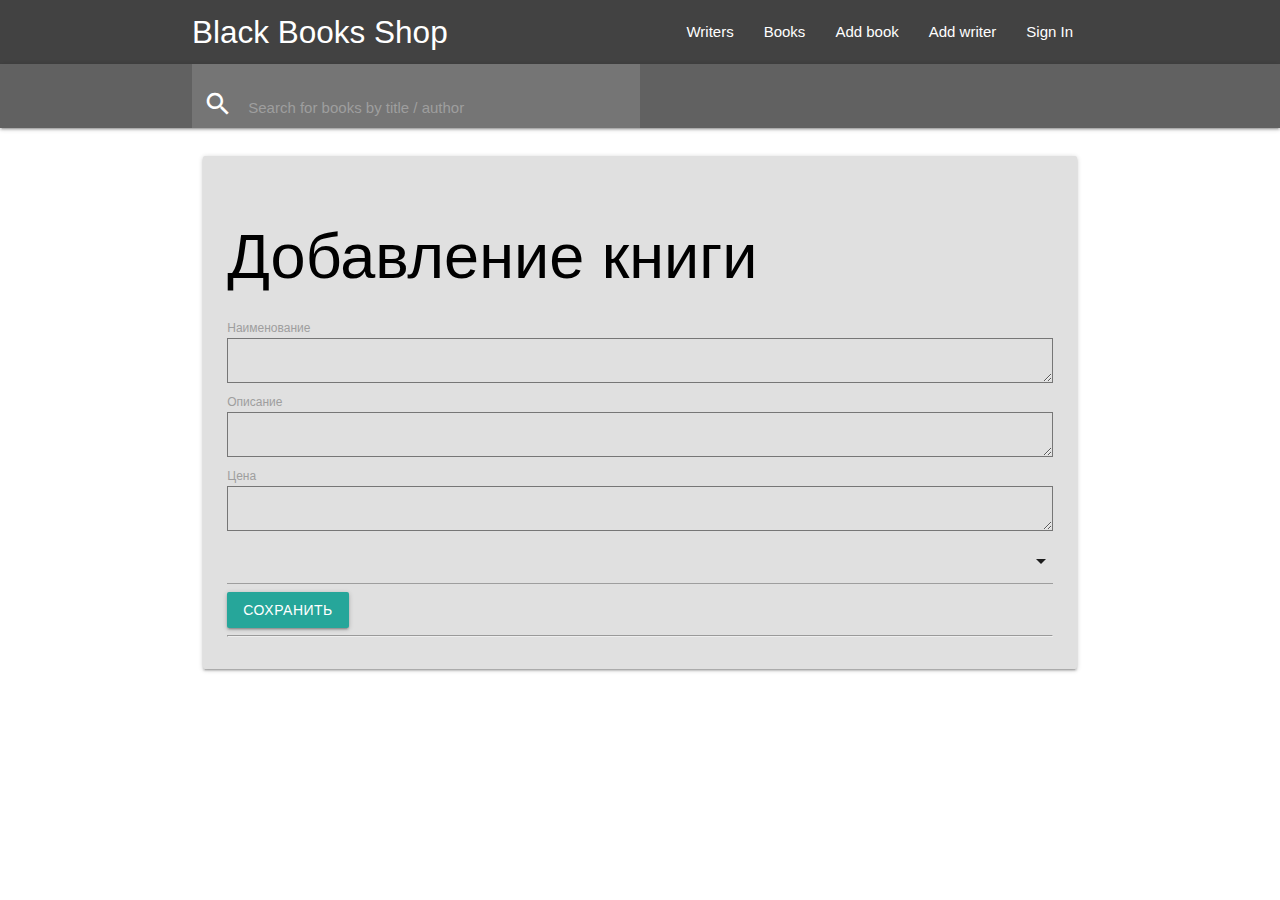
<file: target/classes/templates/addbook.html>
<!DOCTYPE html>
<html>
<head>
	<meta charset="UTF-8">
      <!--Import Google Icon Font-->
      <link href="https://fonts.googleapis.com/icon?family=Material+Icons" rel="stylesheet">
      <!--Import materialize.css-->
      <link type="text/css" rel="stylesheet" href="../static/css/materialize.min.css" th:href="@{../css/materialize.min.css}" media="screen,projection"/>

      <!--Let browser know website is optimized for mobile-->
      <meta name="viewport" content="width=device-width, initial-scale=1.0"/>
    <title>My app</title>
</head>
<body>
  <header>
	<nav class="nav-wrapper grey darken-3">
			<div class="nav-wrapper">
				<div class="container">
					<a th:href="@{/index}" class="brand-logo">Black Books Shop</a>
					<a href="" class="sidenav-trigger" data-target="mobile-menu">
						<i class="material-icons">menu</i>
					</a>
					<ul class="right hide-on-med-and-down">
						<li><a th:href="@{/writers}">Writers</a></li> 
						<li><a th:href="@{/books}">Books</a></li> 
						<li><a th:href="@{/addbook}">Add book</a></li> 
						<li><a th:href="@{/addwriter}">Add writer</a></li> 
						<li><a th:href="@{/signin}">Sign In</a></li> 
					</ul>
					<ul class="sidenav grey lighten-2" id ="mobile-menu"> 
						<li><a th:href="@{/writers}">Writers</a></li> 
						<li><a th:href="@{/books}">Books</a></li> 
						<li><a th:href="@{/addbook}">Add book</a></li>
						<li><a th:href="@{/addwriter}">Add writer</a></li> 
						<li><a th:href="@{/signin}">Sign In</a></li> 
					</ul>
				</div>
			</div>
     	</nav>
	<nav class="nav-wrapper grey darken-2">
		<div class="nav-wrapper">
			<div class="container">
				<div class="row">
					    <form class="col s12">
					      <div class="row">
					        <div class="input-field col s6 grey darken-1">
					          <i class="material-icons prefix">search</i>
					          <input id="icon_prefix" type="text" class="validate">
					          <label for="icon_prefix">Search for books by title / author</label>
					        </div>	        
					      </div>
					    </form>
				 </div>
			</div>
		</div>
	</nav>
  </header>
   <div id="header"></div>


    <div class="container">
		<div class="row">
			<div class="col s12 m12">
			  <div class="card grey lighten-2">  
				<div class="card-content black-text">
				  
				<form action="#" th:action="@{/addbook/submit}" th:object="${book}" method="post">
                <h1>Добавление книги</h1>
                <div class="form-group">
                    <label for="comment">Наименование</label>
                    <textarea class="form-control" rows="20" id="name" th:field="*{bookName}"></textarea>
                </div>
                <div class="form-group">
                    <label for="comment">Описание</label>
                    <textarea class="form-control" rows="20" id="descriptiom" th:field="*{bookDescription}"></textarea>
                </div>

                 <div class="form-group">
                    <label for="comment">Цена</label>
                    <textarea class="form-control" rows="20" id="price" th:field="*{price}"></textarea>
                </div>   
                   <div class="form-group">
							<select th:field="*{bookAuthorId}">
							    <option th:each="writer : ${writers}"
							        th:value="${writer.id}" th:text="${writer.firstName}+' ' + ${writer.lastName} "></option>
							</select>
                </div>
                <button type="submit" class="btn btn-success">Сохранить</button>
            </form>
            <hr/>		
				 </div>
			  </div>
			</div>
		  </div>
	</div>

    
    
    <script type="text/javascript" src="https://code.jquery.com/jquery-3.4.1.min.js" ></script>
    <script type="text/javascript" src="../static/js/materialize.min.js" th:src="@{/js/materialize.min.js}"></script>
	<script type="text/javascript">
    $(document).ready(function(){
        $('.sidenav').sidenav();
    });

    $(document).ready(function(){
        $('select').formSelect();
      });
    
	$(document).ready(function(){
    $('input.autocomplete').autocomplete({
      data: {
        "Apple": null,
        "Microsoft": null,
        "Google": 'https://placehold.it/250x250'
      },
    });
  });
	</script>
</body>
</html>
</file>
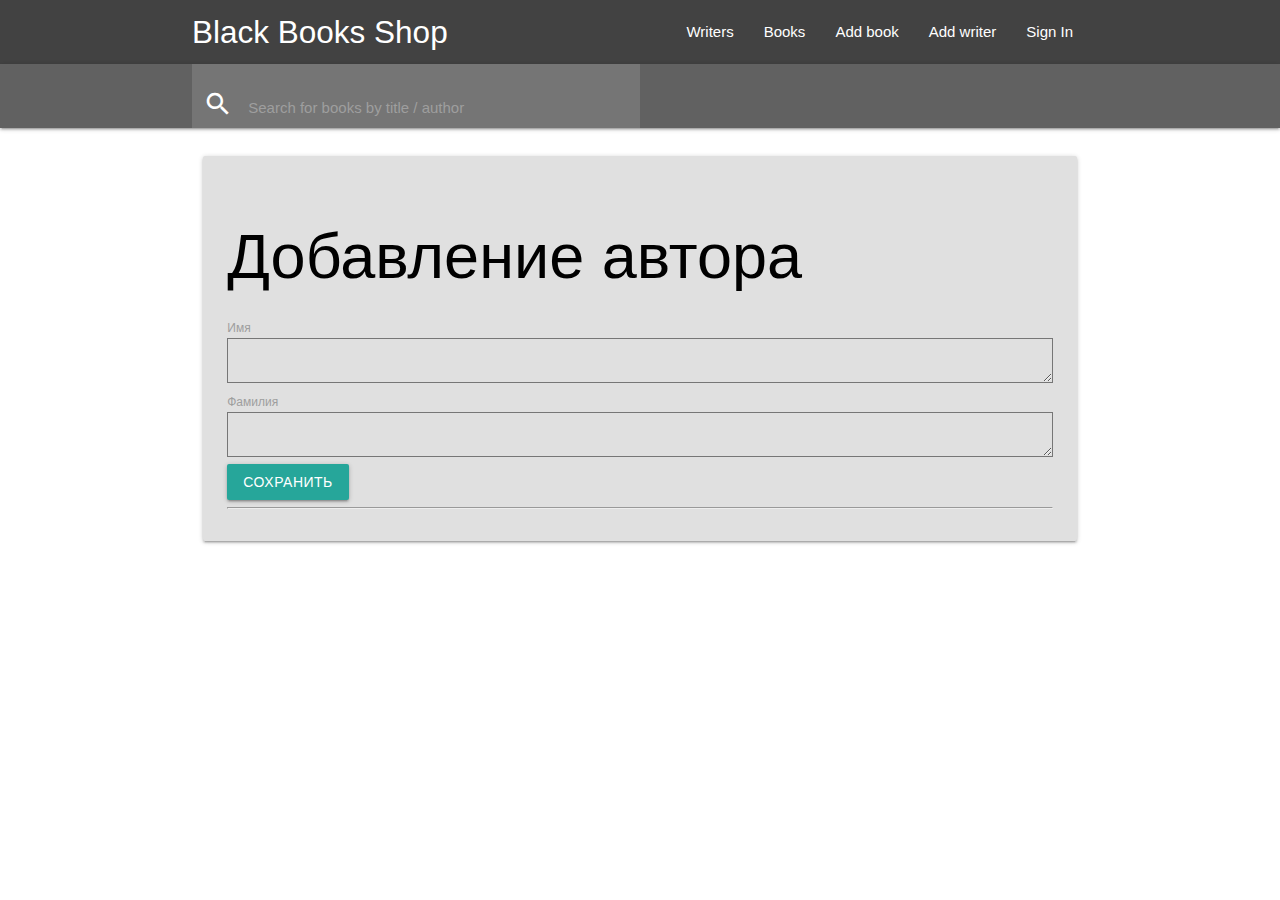
<file: target/classes/templates/addwriter.html>
<!DOCTYPE html>
<html>
<head>
	<meta charset="UTF-8">
      <!--Import Google Icon Font-->
      <link href="https://fonts.googleapis.com/icon?family=Material+Icons" rel="stylesheet">
      <!--Import materialize.css-->
      <link type="text/css" rel="stylesheet" href="../static/css/materialize.min.css" th:href="@{../css/materialize.min.css}" media="screen,projection"/>

      <!--Let browser know website is optimized for mobile-->
      <meta name="viewport" content="width=device-width, initial-scale=1.0"/>
    <title>Blackbooks shop</title>
</head>
<body>
  <header>
	<nav class="nav-wrapper grey darken-3">
			<div class="nav-wrapper">
				<div class="container">
					<a th:href="@{/index}" class="brand-logo">Black Books Shop</a>
					<a href="" class="sidenav-trigger" data-target="mobile-menu">
						<i class="material-icons">menu</i>
					</a>
					<ul class="right hide-on-med-and-down">
						<li><a th:href="@{/writers}">Writers</a></li> 
						<li><a th:href="@{/books}">Books</a></li> 
						<li><a th:href="@{/addbook}">Add book</a></li> 
						<li><a th:href="@{/addwriter}">Add writer</a></li> 
						<li><a th:href="@{/signin}">Sign In</a></li> 
					</ul>
					<ul class="sidenav grey lighten-2" id ="mobile-menu"> 
						<li><a th:href="@{/writers}">Writers</a></li> 
						<li><a th:href="@{/books}">Books</a></li> 
						<li><a th:href="@{/addbook}">Add book</a></li>
						<li><a th:href="@{/addwriter}">Add writer</a></li> 
						<li><a th:href="@{/signin}">Sign In</a></li> 
					</ul>
				</div>
			</div>
     	</nav>
	<nav class="nav-wrapper grey darken-2">
		<div class="nav-wrapper">
			<div class="container">
				<div class="row">
					    <form class="col s12">
					      <div class="row">
					        <div class="input-field col s6 grey darken-1">
					          <i class="material-icons prefix">search</i>
					          <input id="icon_prefix" type="text" class="validate">
					          <label for="icon_prefix">Search for books by title / author</label>
					        </div>	        
					      </div>
					    </form>
				 </div>
			</div>
		</div>
	</nav>
  </header>
   <div id="header"></div>


    <div class="container">
		<div class="row">
			<div class="col s12 m12">
			  <div class="card grey lighten-2">  
				<div class="card-content black-text">
				  
				<form action="#" th:action="@{/addwriter/submit}" th:object="${writer}" method="post">
                <h1>Добавление автора</h1>
                <div class="form-group">
                    <label for="comment">Имя</label>
                    <textarea class="form-control" rows="20" id="name" th:field="*{firstName}"></textarea>
                </div>
                <div class="form-group">
                    <label for="comment">Фамилия</label>
                    <textarea class="form-control" rows="20" id="descriptiom" th:field="*{lastName}"></textarea>
                </div>
                <button type="submit" class="btn btn-success">Сохранить</button>
            </form>
            <hr/>		
				 </div>
			  </div>
			</div>
		  </div>
	</div>

    
    
    <script type="text/javascript" src="https://code.jquery.com/jquery-3.4.1.min.js" ></script>
    <script type="text/javascript" src="../static/js/materialize.min.js" th:src="@{/js/materialize.min.js}"></script>
	<script type="text/javascript">
    $(document).ready(function(){
        $('.sidenav').sidenav();
    });

    $(document).ready(function(){
        $('select').formSelect();
      });
    
	$(document).ready(function(){
    $('input.autocomplete').autocomplete({
      data: {
        "Apple": null,
        "Microsoft": null,
        "Google": 'https://placehold.it/250x250'
      },
    });
  });
	</script>
</body>
</html>
</file>
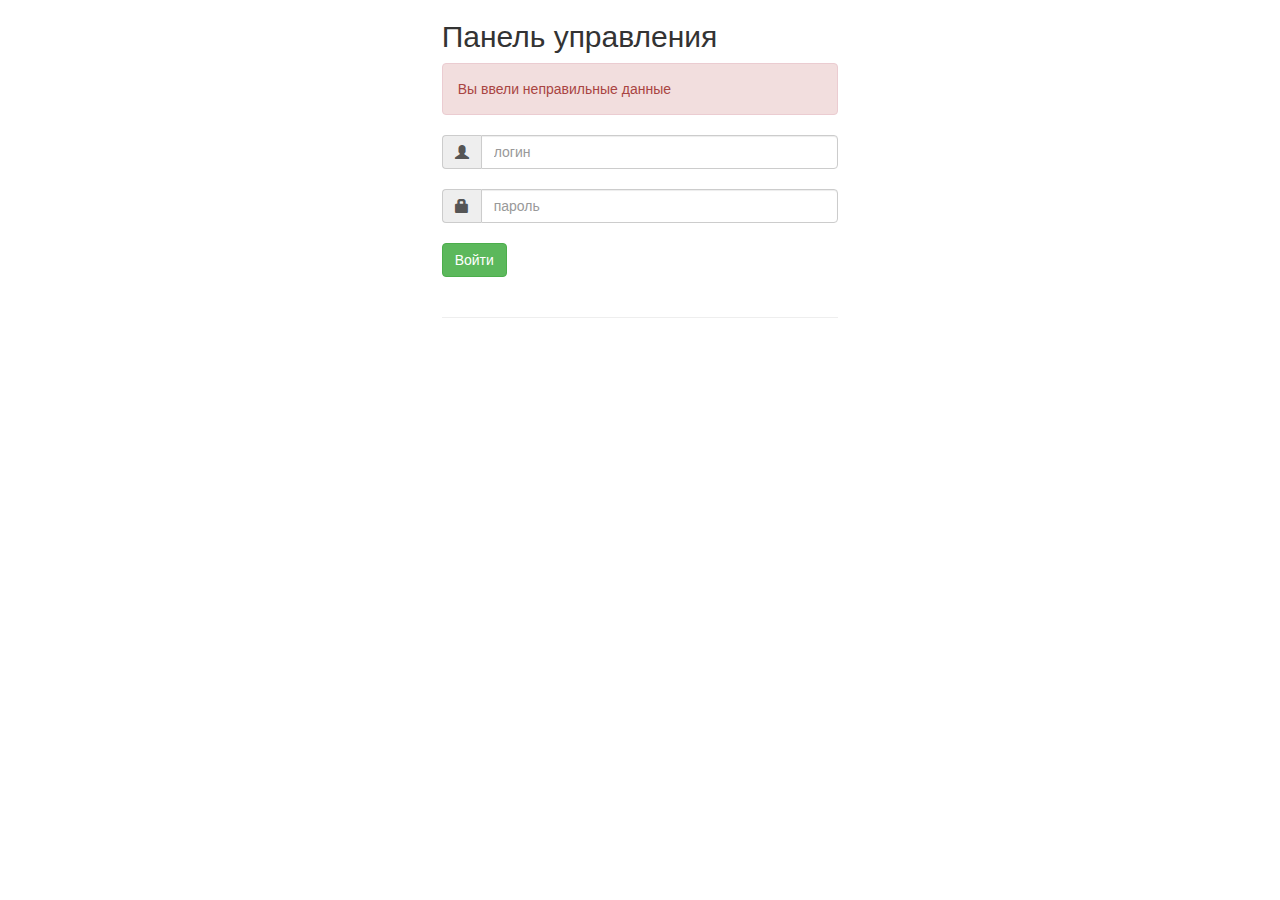
<file: target/classes/templates/auth.html>
<!DOCTYPE html>
<html>
<head>
    <meta http-equiv="Content-Type" content="text/html; charset=UTF-8"/>
    <link rel="stylesheet" href="https://maxcdn.bootstrapcdn.com/bootstrap/3.3.7/css/bootstrap.min.css"/>
    <script src="https://ajax.googleapis.com/ajax/libs/jquery/3.2.1/jquery.min.js"></script>
    <script src="https://maxcdn.bootstrapcdn.com/bootstrap/3.3.7/js/bootstrap.min.js"></script>
    <style>
        .navbar {
            margin-bottom: 0;
            border-radius: 0;
        }

        .row.content {
            height: 450px
        }

        footer {
            background-color: #555;
            color: white;
            padding: 15px;
        }

        @media screen and (max-width: 767px) {
            .row.content {
                height: auto;
            }
        }
    </style>
    <title>Страница авторизации</title>
</head>
<body>
<div class="container-fluid text-center">
    <div class="row content"  align="center">
  <div class="col-md-4"></div>
        <div class="col-md-4 text-left">

            <form th:action="@{/auth}" method="post">
                <fieldset>
                    <h2>Панель управления</h2>
                    <div th:if="${param.error}">
                        <div class="alert alert-danger">
                            Вы ввели неправильные данные
                        </div>
                    </div>
                    <div class="input-group">
                        <span class="input-group-addon"><i class="glyphicon glyphicon-user"></i></span>
                        <input id="username" type="text" class="form-control" name="username"
                               placeholder="логин" required="required"/>
                    </div>
                    <br/>
                    <div class="input-group">
                        <span class="input-group-addon"><i class="glyphicon glyphicon-lock"></i></span>
                        <input id="password" type="password" class="form-control" name="password"
                               placeholder="пароль" required="required"/>
                    </div>
                    <br/>
                    <div>
                        <button type="submit" class="btn btn-success">Войти</button>
                    </div>
                    <br/>
                   
                </fieldset>
            </form>
            <hr/>
        </div>
    </div>
</div>

</body>
</html>
</file>
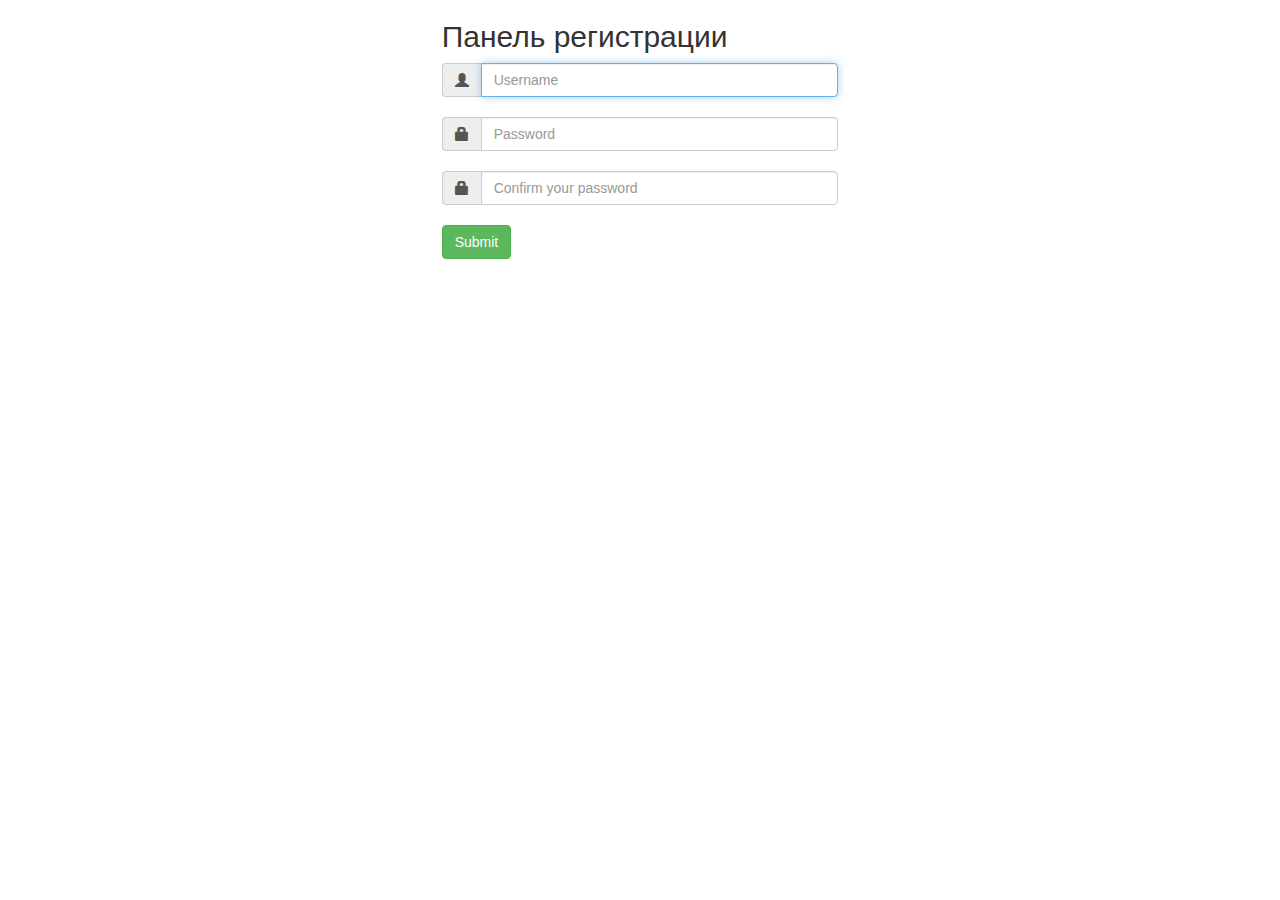
<file: target/classes/templates/registration.html>
<!DOCTYPE html>
<html>
<head>
    <meta http-equiv="Content-Type" content="text/html; charset=UTF-8"/>
    <link rel="stylesheet" href="https://maxcdn.bootstrapcdn.com/bootstrap/3.3.7/css/bootstrap.min.css"/>
    <script src="https://ajax.googleapis.com/ajax/libs/jquery/3.2.1/jquery.min.js"></script>
    <script src="https://maxcdn.bootstrapcdn.com/bootstrap/3.3.7/js/bootstrap.min.js"></script>
    <style>
        .navbar {
            margin-bottom: 0;
            border-radius: 0;
        }

        .row.content {
            height: 450px
        }

        footer {
            background-color: #555;
            color: white;
            padding: 15px;
        }

        @media screen and (max-width: 767px) {
            .row.content {
                height: auto;
            }
        }
    </style>
    <title>Страница регистрации</title>
</head>
<body>
<div class="container-fluid text-center">
    <div class="row content"  align="center">
  <div class="col-md-4"></div>
        <div class="col-md-4 text-left">

            <form th:action="@{/registration}" method="post">
                <fieldset>
				
                    <h2>Панель регистрации</h2>
					
						 <div class="input-group"> 
						  <span class="input-group-addon"><i class="glyphicon glyphicon-user"></i></span>
						 <input type="text" placeholder="Username" autofocus class="form-control">
						 </div>
					
					 <br/>
					

						 <div class="input-group"> 
						 <span class="input-group-addon"><i class="glyphicon glyphicon-lock"></i></span>
						 <input type="password" placeholder="Password"  class="form-control">
						 </div>
					<br/>
					
					     <div class="input-group"> 
						 <span class="input-group-addon"><i class="glyphicon glyphicon-lock"></i></span>
						 <input type="password" placeholder="Confirm your password"   class="form-control">
						 </div>
						 
					<br/>
						
						 <div> 
						 <button type="submit" class="btn btn-success">Submit</button>
						 </div>	
                      </fieldset>						 
				 </form>
			
		 </div>		 
	 </div>
</div>

</body>
</html>
</file>
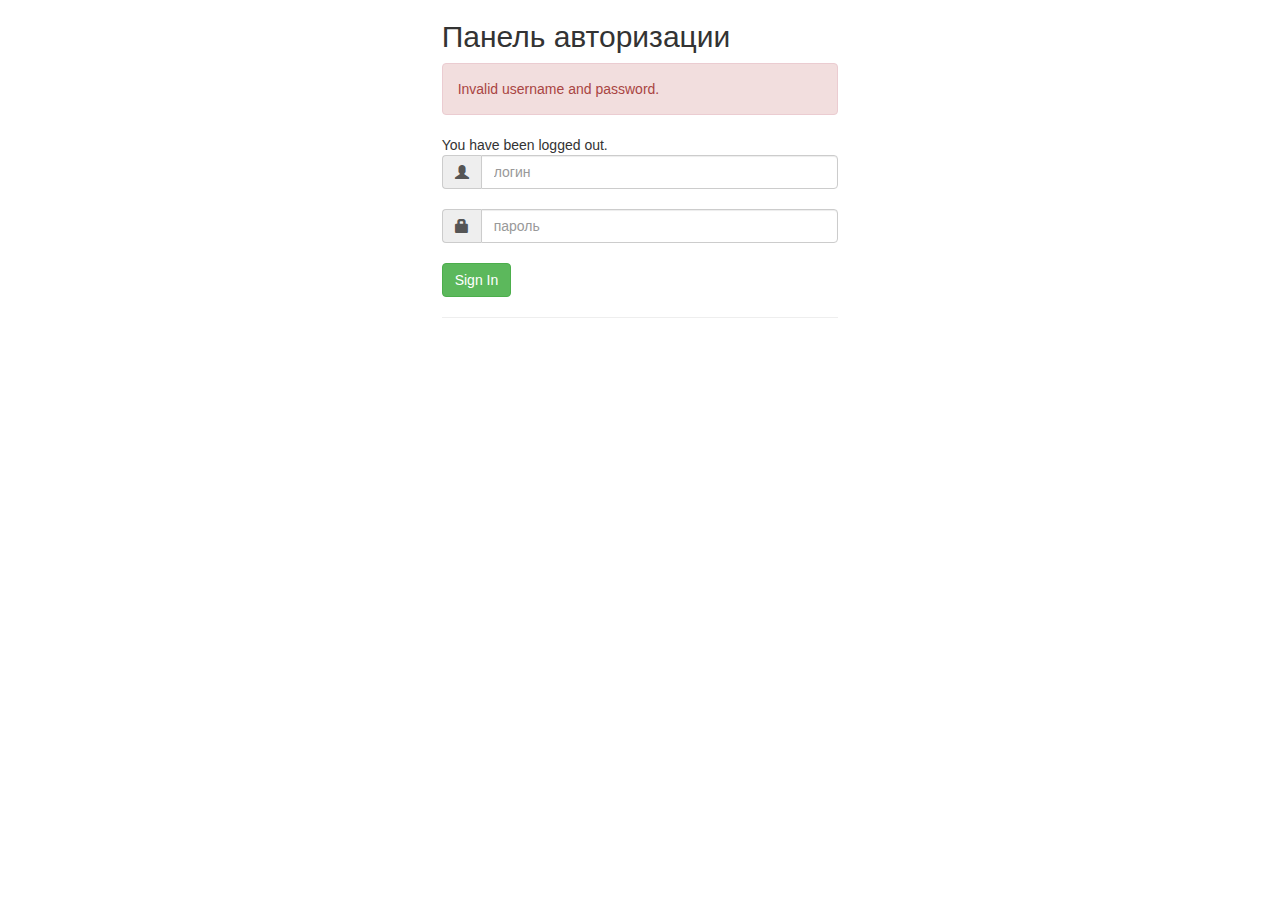
<file: target/classes/templates/signin.html>
<!DOCTYPE html>
<html>
<head> 
    <meta http-equiv="Content-Type" content="text/html; charset=UTF-8"/>
    <link rel="stylesheet" href="https://maxcdn.bootstrapcdn.com/bootstrap/3.3.7/css/bootstrap.min.css"/>
    <script src="https://ajax.googleapis.com/ajax/libs/jquery/3.2.1/jquery.min.js"></script>
    <script src="https://maxcdn.bootstrapcdn.com/bootstrap/3.3.7/js/bootstrap.min.js"></script>
    <style>
        .navbar {
            margin-bottom: 0;
            border-radius: 0;
        }

        .row.content {
            height: 450px
        }

        footer {
            background-color: #555;
            color: white;
            padding: 15px;
        }

        @media screen and (max-width: 767px) {
            .row.content {
                height: auto;
            }
        }
    </style>
    
        <title>Страница авторизации </title>
</head>
<body>
<div class="container-fluid text-center">
    <div class="row content"  align="center">
        <div class="col-md-4"></div>
             <div class="col-md-4 text-left">  
     
                <form th:action="@{/signin}" method="post">
                    <fieldset>
                     <h2>Панель авторизации</h2>
                       <div th:if="${param.error}">
                       <div class="alert alert-danger">
                         Invalid username and password.
                       </div>
                       </div>
                       <div th:if="${param.logout}">
                         You have been logged out.
                       </div>
      
            
            <div class="input-group">
            <span class="input-group-addon"><i class="glyphicon glyphicon-user"></i></span>
            <input id="username" type="text" class="form-control" name="username"
            placeholder="логин" required="required"/>
            </div>
            <br/>
            
            
            <div class="input-group">
            <span class="input-group-addon"><i class="glyphicon glyphicon-lock"></i></span>
            <input id="password" type="password" class="form-control" name="password"
            placeholder="пароль" required="required"/>
            </div>
            <br/>
         
            <div><input type="submit" value="Sign In" class="btn btn-success"/></div>
                   </fieldset>
        </form>
         <hr/>
        </div>
    </div>
</div>
    </body>
</html>
</file>
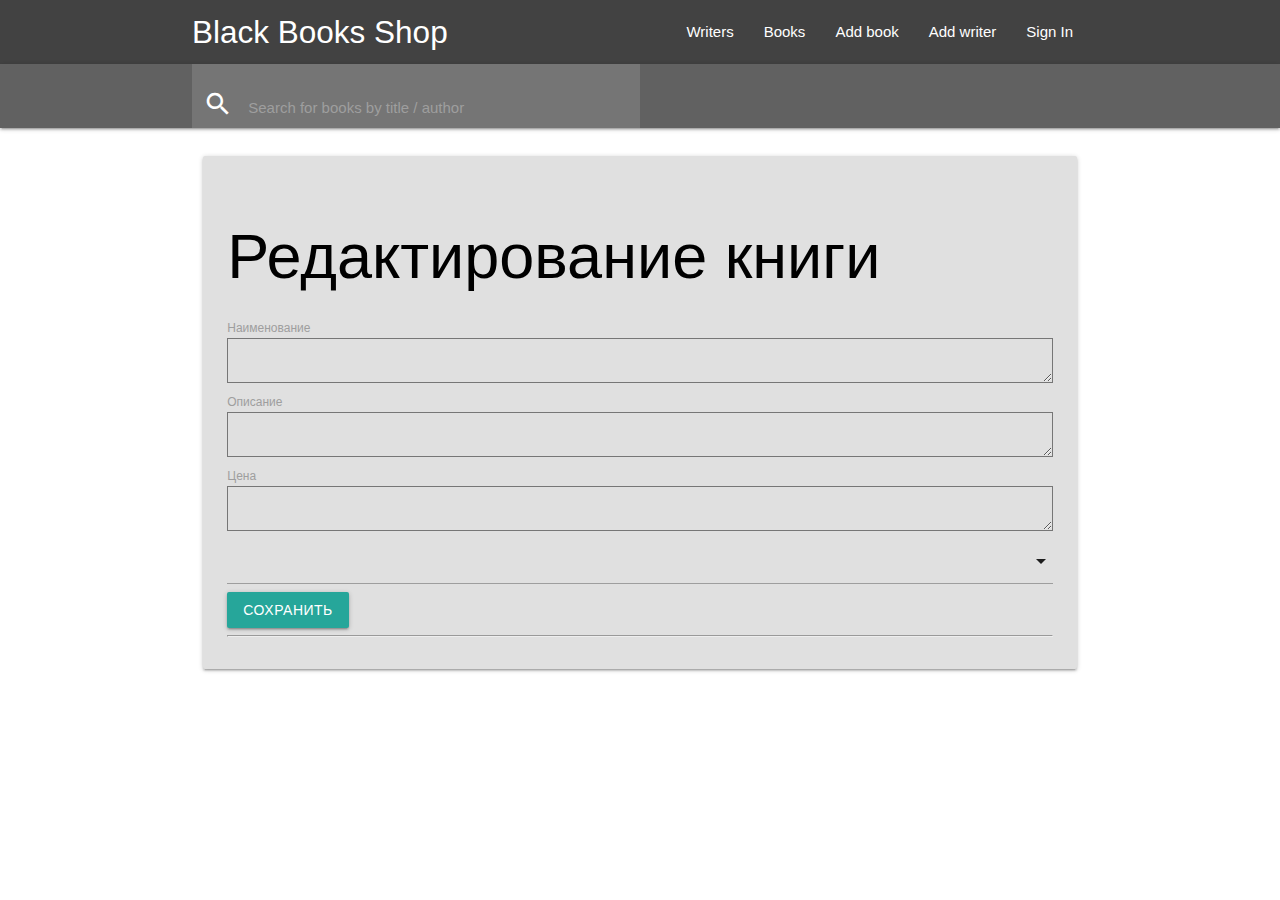
<file: target/classes/templates/updatebook.html>
<!DOCTYPE html>
<html>
<head>
	<meta charset="UTF-8">
      <!--Import Google Icon Font-->
      <link href="https://fonts.googleapis.com/icon?family=Material+Icons" rel="stylesheet">
      <!--Import materialize.css-->
      <link type="text/css" rel="stylesheet" href="../static/css/materialize.min.css" th:href="@{../css/materialize.min.css}" media="screen,projection"/>

      <!--Let browser know website is optimized for mobile-->
      <meta name="viewport" content="width=device-width, initial-scale=1.0"/>
    <title>My app</title>
</head>
<body>
  <header>
	<nav class="nav-wrapper grey darken-3">
			<div class="nav-wrapper">
				<div class="container">
					<a th:href="@{/index}" class="brand-logo">Black Books Shop</a>
					<a href="" class="sidenav-trigger" data-target="mobile-menu">
						<i class="material-icons">menu</i>
					</a>
					<ul class="right hide-on-med-and-down">
						<li><a th:href="@{/writers}">Writers</a></li> 
						<li><a th:href="@{/books}">Books</a></li> 
						<li><a th:href="@{/addbook}">Add book</a></li> 
						<li><a th:href="@{/addwriter}">Add writer</a></li> 
						<li><a th:href="@{/signin}">Sign In</a></li> 
					</ul>
					<ul class="sidenav grey lighten-2" id ="mobile-menu"> 
						<li><a th:href="@{/writers}">Writers</a></li> 
						<li><a th:href="@{/books}">Books</a></li> 
						<li><a th:href="@{/addbook}">Add book</a></li>
						<li><a th:href="@{/addwriter}">Add writer</a></li> 
						<li><a th:href="@{/signin}">Sign In</a></li> 
					</ul>
				</div>
			</div>
     	</nav>
	<nav class="nav-wrapper grey darken-2">
		<div class="nav-wrapper">
			<div class="container">
				<div class="row">
					    <form class="col s12">
					      <div class="row">
					        <div class="input-field col s6 grey darken-1">
					          <i class="material-icons prefix">search</i>
					          <input id="icon_prefix" type="text" class="validate">
					          <label for="icon_prefix">Search for books by title / author</label>
					        </div>	        
					      </div>
					    </form>
				 </div>
			</div>
		</div>
	</nav>
  </header>
   <div id="header"></div>


    <div class="container">
		<div class="row">
			<div class="col s12 m12">
			  <div class="card grey lighten-2">  
				<div class="card-content black-text">
				  
				<form action="#" th:action="@{/updatebook/submit(id=${book.id}) }" th:object="${book}" method="post">
                <h1>Редактирование книги</h1>
                <div class="form-group">
                    <label for="comment">Наименование</label>
                    <textarea class="form-control" rows="20" id="name" th:field="*{bookName}"></textarea>
                </div>  
                <div class="form-group">
                    <label for="comment">Описание</label>
                    <textarea class="form-control" rows="20" id="descriptiom" th:field="*{bookDescription}"></textarea>
                </div>

                 <div class="form-group">
                    <label for="comment">Цена</label>
                    <textarea class="form-control" rows="20" id="price" th:field="*{price}"></textarea>
                </div>   
                   <div class="form-group">
							<select th:field="*{bookAuthorId}">
							    <option th:each="writer : ${writers}"
							        th:value="${writer.id}" th:text="${writer.firstName}+' ' + ${writer.lastName} "></option>
							</select>
                </div>
                <button type="submit" class="btn btn-success">Сохранить</button>
            </form>
            <hr/>		
				 </div>
			  </div>
			</div>
		  </div>
	</div>

    
    
    <script type="text/javascript" src="https://code.jquery.com/jquery-3.4.1.min.js" ></script>
    <script type="text/javascript" src="../static/js/materialize.min.js" th:src="@{/js/materialize.min.js}"></script>
	<script type="text/javascript">
    $(document).ready(function(){
        $('.sidenav').sidenav();
    });

    $(document).ready(function(){
        $('select').formSelect();
      });
    
	$(document).ready(function(){
    $('input.autocomplete').autocomplete({
      data: {
        "Apple": null,
        "Microsoft": null,
        "Google": 'https://placehold.it/250x250'
      },
    });
  });
	</script>
</body>
</html>
</file>
